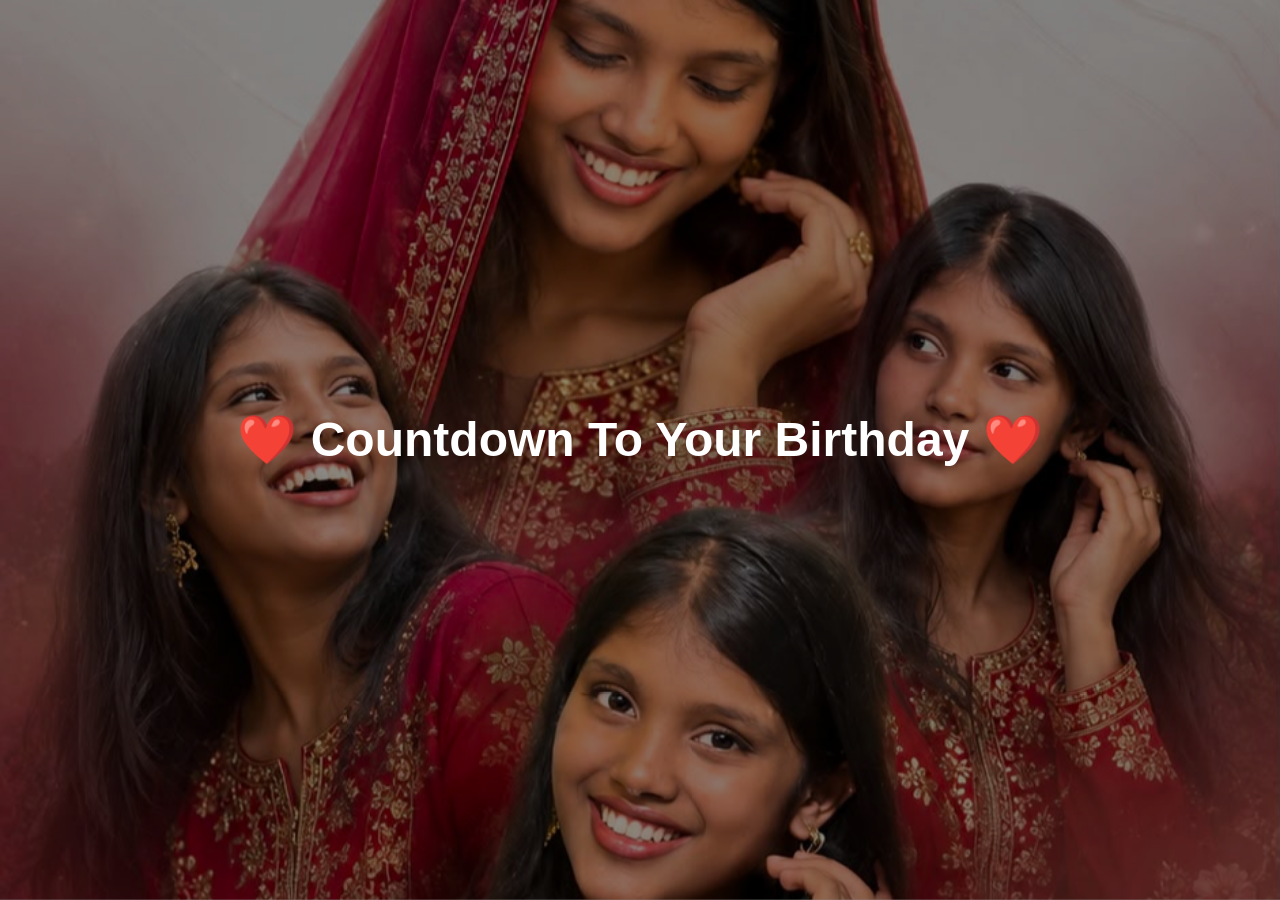
<file: index.html>
<!DOCTYPE html>
<html lang="en">
<head>
<meta charset="UTF-8">
<meta name="viewport" content="width=device-width, initial-scale=1.0">
<title>Birthday Countdown 🥳🎂</title>

<link rel="stylesheet" href="style.css">
</head>
<body>

<img src="girlfriend.jpeg" class="bg-image">

<div class="overlay">

    <h1>❤️ Countdown To Your Birthday ❤️</h1>

    <div id="countdown"></div>

    <div id="cakeSection" class="hidden">

        <div class="cake">
            <div class="candle">
                <div id="flame" class="flame"></div>
            </div>
        </div>

        <button id="blowBtn">
            🎂 Blow Out The Candle
        </button>

    </div>

</div>

<script src="script.js"></script>

</body>
</html>
</file>
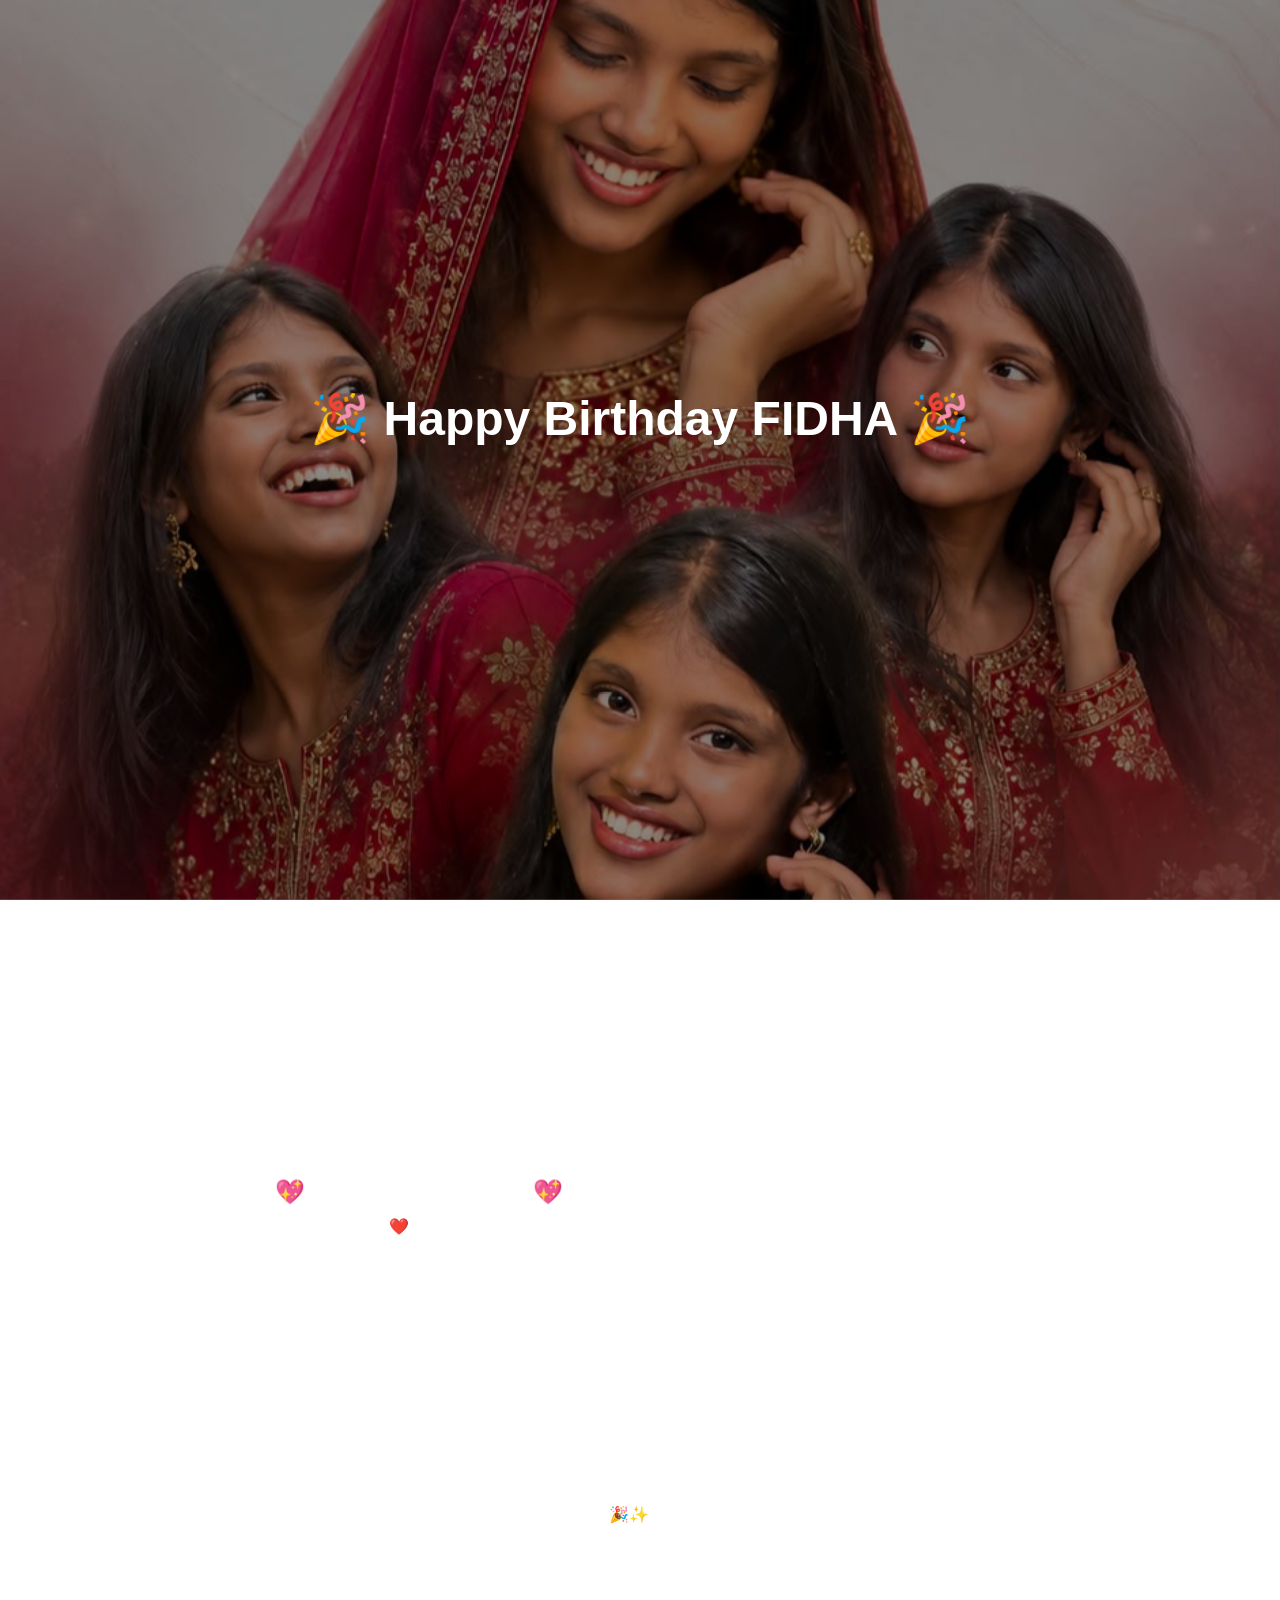
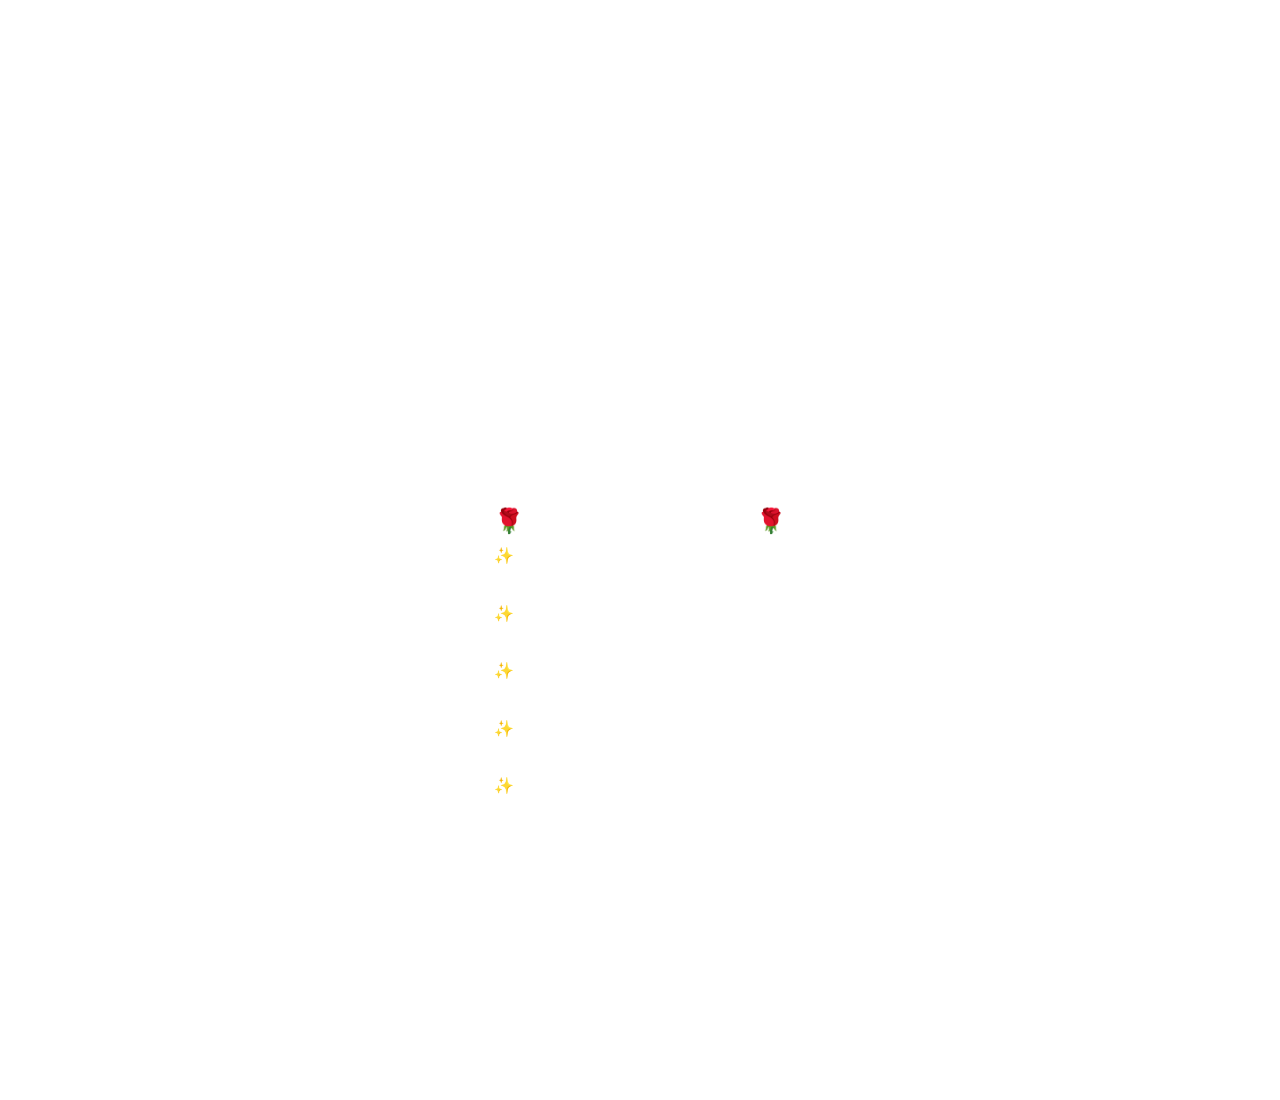
<file: birthday.html>
<!DOCTYPE html>
<html lang="en">
<head>
<meta charset="UTF-8">
<meta name="viewport" content="width=device-width, initial-scale=1.0">
<title>Happy Birthday FIDHA ❤️</title>

<link rel="stylesheet" href="birthday.css">
</head>
<body>

<img src="girlfriend.jpeg" class="bg-image">

<div class="dark-overlay"></div>

<section class="hero-section">

    <h1 class="title">
        🎉 Happy Birthday FIDHA 🎉
    </h1>

    <div id="scrollMessage" class="scroll-message">
        👇 Scroll Down To See Your Birthday Wishes 👇
    </div>

</section>

<section class="wish-section">

    <div class="card fade-in">

        <h2>💖 A Special Message 💖</h2>

        <p>
            Happy Birthday ❤️
            <br><br>

            Wishing you a wonderful day filled with happiness, laughter, and beautiful moments.
            <br><br>

            I'm really glad to know you, and I hope this year brings you lots of success, good health, and everything you've been hoping for. You deserve all the happiness that comes your way.
            <br><br>

            Thank you for being such a kind and wonderful person. May your special day be as lovely as your smile and may the year ahead be full of unforgettable memories.
            <br><br>

            Enjoy your day and have an amazing birthday! 🎉✨
        </p>

    </div>

</section>

<section class="wish-section">

    <div class="card fade-in">

        <h2>🌹 My Wishes For You 🌹</h2>

        <p>
            ✨ May all your dreams come true.<br><br>

            ✨ May your smile never fade.<br><br>

            ✨ May happiness always stay with you.<br><br>

            ✨ May success follow you everywhere.<br><br>

            ✨ May this be your best year ever.
        </p>

    </div>

</section>

<div id="confetti-container"></div>

<audio id="bgMusic" autoplay loop>
    <source src="music1.mp3" type="audio/mpeg">
</audio>

<script>
window.addEventListener("load", () => {
    document.getElementById("bgMusic")
    .play()
    .catch(err => console.log("Autoplay blocked"));
});
</script>

<script src="birthday.js"></script>

</body>
</html>
</file>
<file: style.css>
*{
    margin:0;
    padding:0;
    box-sizing:border-box;
    font-family:Poppins,sans-serif;
}

body{
    overflow:hidden;
}

.bg-image{
    width:100%;
    height:100vh;
    object-fit:cover;
    position:fixed;
}

.overlay{
    position:absolute;
    inset:0;
    background:rgba(0,0,0,.45);

    display:flex;
    flex-direction:column;
    justify-content:center;
    align-items:center;

    color:white;
    text-align:center;
}

h1{
    font-size:3rem;
}

#countdown{
    margin-top:20px;
    font-size:2rem;
    font-weight:bold;
}

.hidden{
    display:none;
}

/* Cake */

.cake{
    width:180px;
    height:100px;
    background:#ff8fab;
    border-radius:15px;
    margin-top:40px;
    position:relative;
}

.candle{
    width:12px;
    height:60px;
    background:white;

    position:absolute;
    left:50%;
    top:-55px;

    transform:translateX(-50%);
}

.flame{
    width:20px;
    height:30px;

    background:gold;

    border-radius:50%;

    position:absolute;
    top:-25px;
    left:-4px;

    box-shadow:0 0 30px yellow;

    animation:flicker .3s infinite alternate;
}

@keyframes flicker{
    from{
        transform:scale(1);
    }
    to{
        transform:scale(1.1);
    }
}

#blowBtn{
    margin-top:25px;
    padding:12px 25px;
    border:none;
    border-radius:30px;
    cursor:pointer;

    background:#ff4d6d;
    color:white;
    font-size:1rem;
}

@media(max-width:768px){

    h1{
        font-size:2rem;
    }

}
</file>
<file: birthday.css>
*{
    margin:0;
    padding:0;
    box-sizing:border-box;
    font-family:Poppins,sans-serif;
}

html{
    scroll-behavior:smooth;
}

body{
    overflow-x:hidden;
    color:white;
}

.bg-image{
    position:fixed;
    inset:0;
    width:100%;
    height:100%;
    object-fit:cover;
    z-index:-2;
}

.dark-overlay{
    position:fixed;
    inset:0;
    background:rgba(0,0,0,.45);
    z-index:-1;
}

.hero-section{
    height:100vh;

    display:flex;
    flex-direction:column;
    justify-content:center;
    align-items:center;

    text-align:center;
    padding:20px;
}

.title{
    font-size:3rem;
    animation:glow 2s infinite alternate;
}

@keyframes glow{

    from{
        text-shadow:0 0 10px white;
    }

    to{
        text-shadow:0 0 30px pink;
    }

}

.scroll-message{
    margin-top:40px;
    opacity:0;
    font-size:1.2rem;
    transition:1s;
}

.show-message{
    opacity:1;
}

.wish-section{
    min-height:100vh;

    display:flex;
    justify-content:center;
    align-items:center;

    padding:30px;
}

.card{
    max-width:800px;

    background:rgba(255,255,255,.15);

    backdrop-filter:blur(12px);

    border-radius:25px;

    padding:35px;

    line-height:1.8;
}

.fade-in{
    opacity:0;
    transform:translateY(80px);
    transition:1s;
}

.fade-in.show{
    opacity:1;
    transform:translateY(0);
}

/* CONFETTI */

.confetti{
    position:fixed;
    width:10px;
    height:16px;
    z-index:9999;
    animation:confettiFall linear forwards;
}

@keyframes confettiFall{

    0%{
        opacity:1;
        transform:translateY(0) rotate(0deg);
    }

    100%{
        opacity:0;
        transform:translateY(110vh) rotate(720deg);
    }

}

@media(max-width:768px){

    .title{
        font-size:2rem;
    }

    .card{
        padding:25px;
    }

}
</file>
